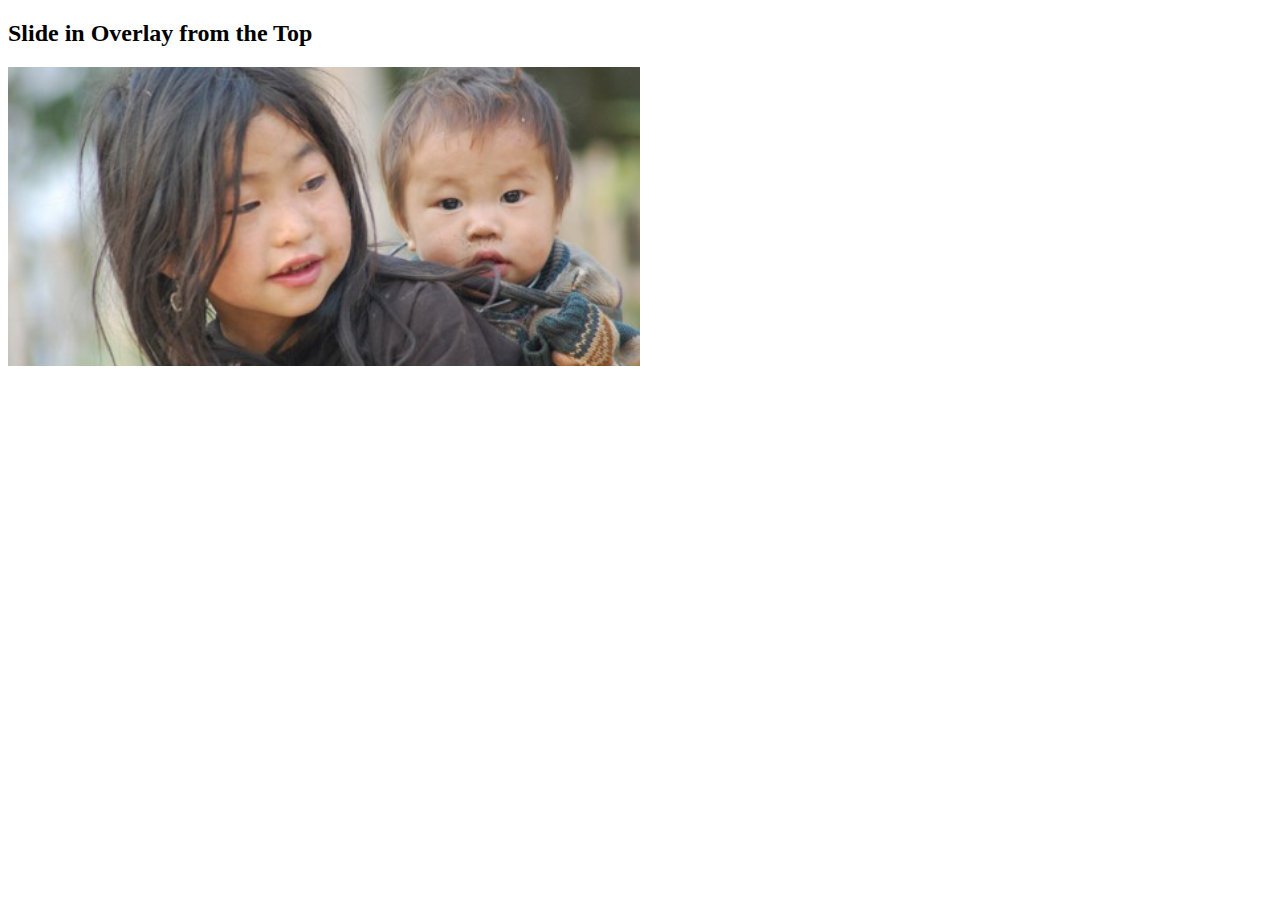
<file: test.html>
<!DOCTYPE html>
<html>
<head>
<script src="libs/jquery.js"></script>
<style>

.container {
  position: relative;
  width: 50%;
}

.image {
  display: block;
  width: 100%;
  height: auto;
}

.overlay {
  position: absolute;
  bottom: 100%;
  left: 0;
  right: 0;
  background-color: #008CBA;
  overflow: hidden;
  width: 100%;
  height:0;
  transition: .5s ease;
}

.container:hover .overlay {
  bottom: 0;
  height: 100%;
}

.text {
  white-space: nowrap; 
  color: white;
  font-size: 20px;
  position: absolute;
  overflow: hidden;
  top: 50%;
  left: 50%;
  transform: translate(-50%, -50%);
  -ms-transform: translate(-50%, -50%);
}

</style>

</head>
<body>
  <h2>Slide in Overlay from the Top</h2>

  <div class="container">
    <img src="libs/img/hero_2.jpg" alt="Avatar" class="image">
    
    <div class="overlay">
      <div class="text">Hello World</div>
    </div>
  </div>

<script>

</script>
</body>
</html>
</file>
